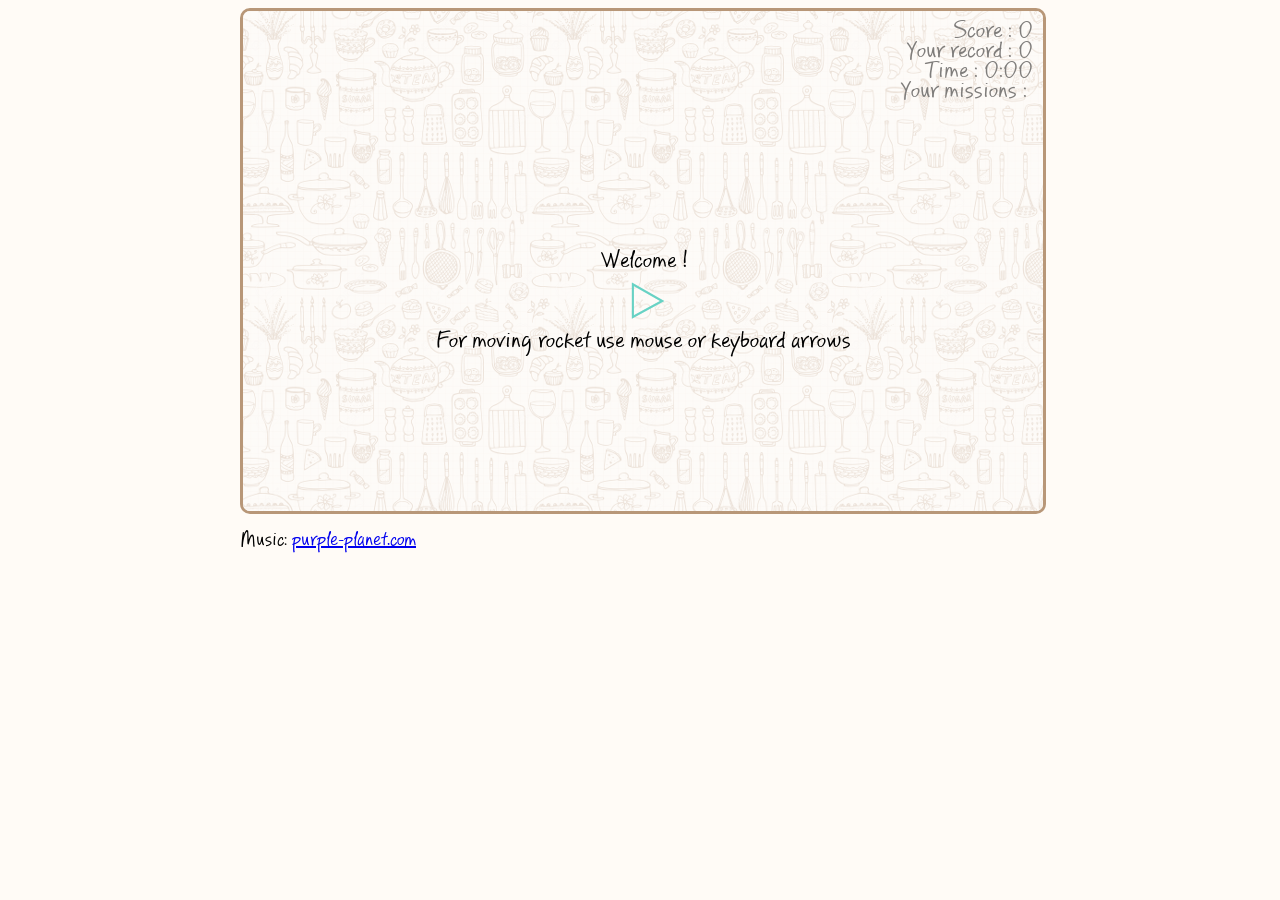
<file: index.html>
<!DOCTYPE html>
<html>
<head>
    <title>Canvas Game</title>
    <link href="css/style.css" type="text/css" rel="stylesheet">
    <meta charset="utf-8">
    <script src="js/basket.js"></script>
    <script src="js/sprite.js"></script>
    <script src="js/ball.js"></script>
    <script src="js/game.js"></script>
    <script src="js/button.js"></script>
    <script src="js/preload.js"></script>
    <script src="js/functions.js"></script>
    <script src="js/screens.js"></script>
    <script>
        (function(i,s,o,g,r,a,m){i['GoogleAnalyticsObject']=r;i[r]=i[r]||function(){
                    (i[r].q=i[r].q||[]).push(arguments)},i[r].l=1*new Date();a=s.createElement(o),
                m=s.getElementsByTagName(o)[0];a.async=1;a.src=g;m.parentNode.insertBefore(a,m)
        })(window,document,'script','https://www.google-analytics.com/analytics.js','ga');

        ga('create', 'UA-76512726-1', 'auto');
        ga('send', 'pageview');

    </script>
</head>
<body>
    <div id="wrapper">
        <div id="game">
            <canvas id="gamewindow" width="800px" height="500px">
                <p>Ваш браузер не поддерживает HTML5 !</p>
            </canvas>
        </div>
        <div id="log"></div>
    <div id="about">Music: <a href="http://www.purple-planet.com">purple-planet.com</a></div>
    </div>
</body>
</html>
</file>
<file: css/style.css>
body {
    background-color:#FFFBF6;
    font-family: FReminderPro-Regular;
    font-size: 20px;
}

@font-face {
    font-family: "FReminderPro-Regular";
    src: url('../fonts/PFReminderPro-Regular.ttf');
}


#wrapper {
    width: 800px;
    margin: 0 auto;
    padding: 0px;
}

#game{
    width: 800px;
    margin: 0px;
    padding: 0px;
}

#gamewindow {
    background-color:#fff;
    border: 3px solid #b89778;
    border-radius: 10px;
    margin: 0;
}
</file>
